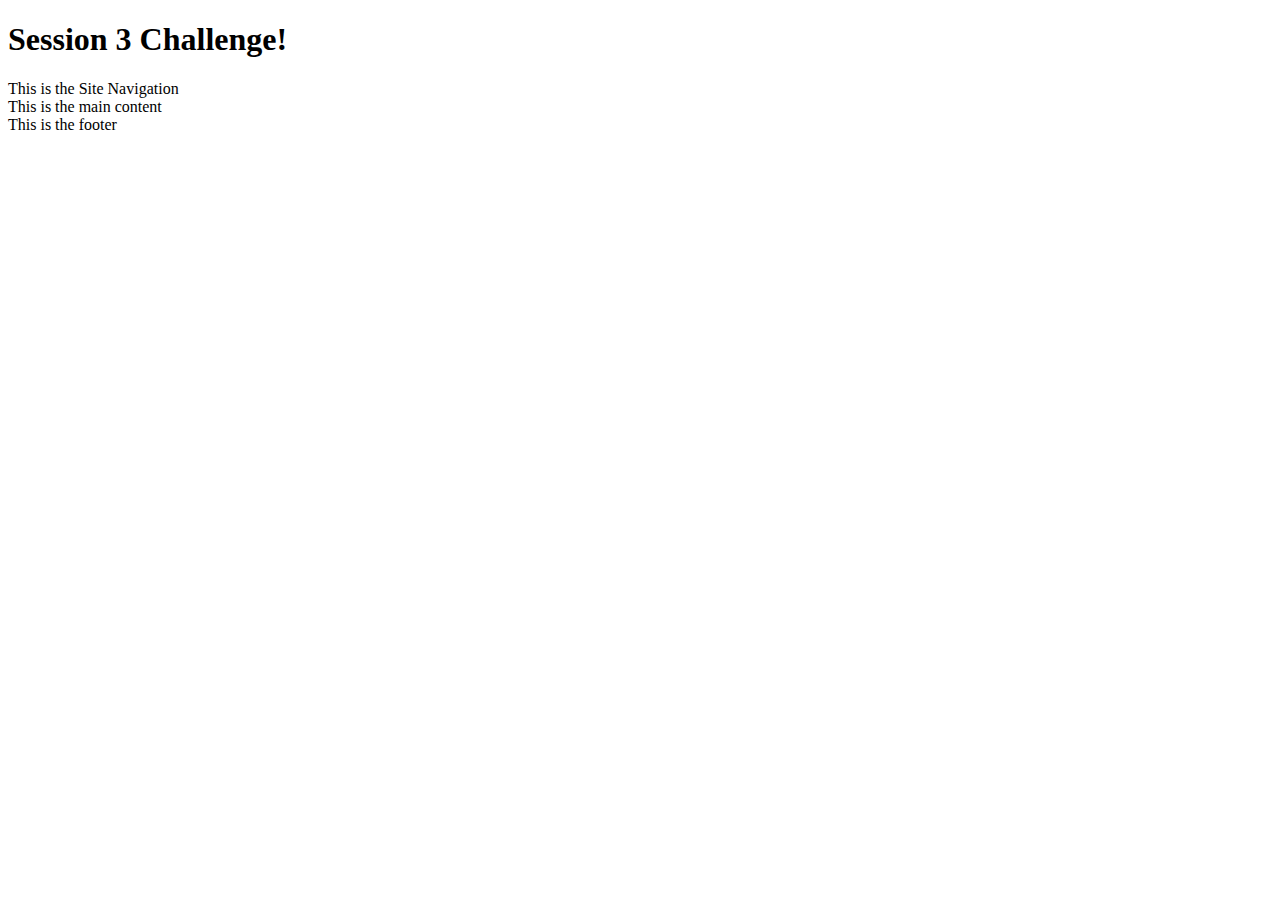
<file: session-03/index.html>
<!doctype html>
<html lang="en">
<head>
    <meta charset="UTF-8">
    <meta name="viewport"
          content="width=device-width, user-scalable=no, initial-scale=1.0, maximum-scale=1.0, minimum-scale=1.0">
    <meta http-equiv="X-UA-Compatible" content="ie=edge">
    <title>Session 3 Challenge</title>
</head>
<body>
    <header>
        <h1>Session 3 Challenge!</h1>
    </header>
    <nav>This is the Site Navigation</nav>
    <main>This is the main content</main>
    <footer>This is the footer</footer>
</body>
</html>
</file>
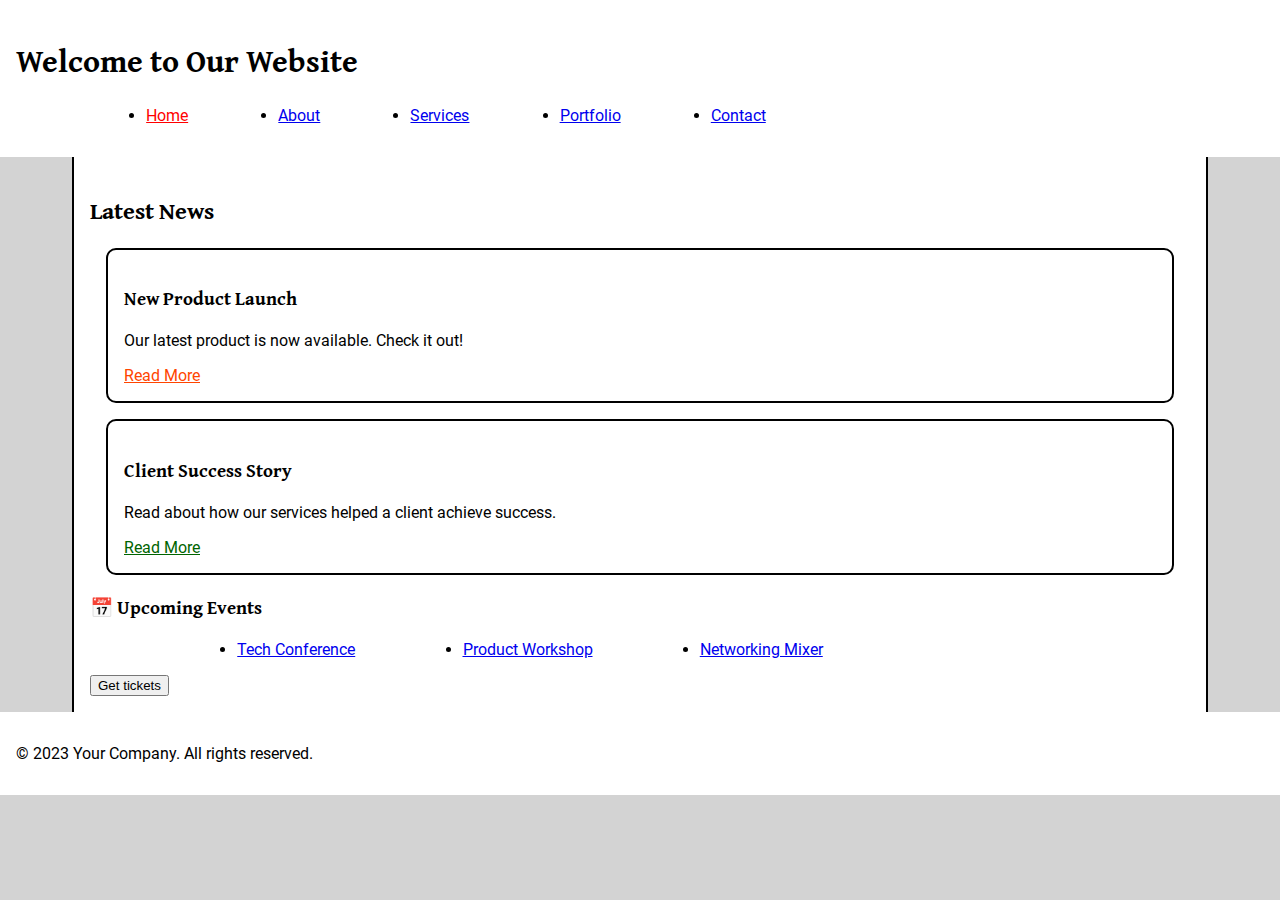
<file: session-07/index.html>
<!DOCTYPE html>
<html lang="en-au">
  <head>
    <meta charset="UTF-8" />
    <title>Advanced Selectors Activity</title>
    <link rel="preconnect" href="https://fonts.googleapis.com">
    <link rel="preconnect" href="https://fonts.gstatic.com" crossorigin>
    <link href="https://fonts.googleapis.com/css2?family=Gentium+Book+Plus:ital,wght@0,400;0,700;1,400;1,700&family=Inter:wght@100..900&family=Roboto:ital,wght@0,100;0,300;0,400;0,500;0,700;0,900;1,100;1,300;1,400;1,500;1,700;1,900&display=swap" rel="stylesheet">
    <link rel="stylesheet" href="assets/css/styles.css" />
  </head>
  <body>
    <header>
      <h1>Welcome to Our Website</h1>
      <nav>
        <ul>
          <li><a href="#">Home</a></li>
          <li><a href="#">About</a></li>
          <li><a href="#">Services</a></li>
          <li><a href="#">Portfolio</a></li>
          <li><a href="#">Contact</a></li>
        </ul>
      </nav>
    </header>
    <div class="container">
      <section class="main-content">
        <h2>Latest News</h2>
        <div class="news-article">
          <h3 class="highlight">New Product Launch</h3>
          <p>Our latest product is now available. Check it out!</p>
          <a href="#" class="btn">Read More</a>
        </div>
        <div class="news-article">
          <h3>Client Success Story</h3>
          <p>Read about how our services helped a client achieve success.</p>
          <a href="#" class="btn">Read More</a>
        </div>
      </section>
      <aside class="sidebar">
        <h3>Upcoming Events</h3>
        <ul id="events_list">
          <li><a href="#">Tech Conference</a></li>
          <li><a href="#">Product Workshop</a></li>
          <li><a href="#">Networking Mixer</a></li>
        </ul>
      </aside>
      <button type="submit">Get tickets</button>
    </div>
    <footer>
      <p>&copy; 2023 Your Company. All rights reserved.</p>
    </footer>
  </body>
</html>
</file>
<file: session-07/assets/css/styles.css>
@font-face {
    font-family: Roboto;
    src: url('../../assets/webfonts/Roboto/Roboto-Regular.ttf');
}

body {
    display: flex;
    flex-direction: column;
    justify-content: center;
    max-width: 100%;
    word-wrap: anywhere;
    margin: auto;
    font-family: Roboto, sans-serif;
}

h1, h2, h3 {
    font-family: "Gentium Book Plus", sans-serif;
}

header li:first-child > a{
    color: red;
}

.sidebar > h3::before {
    content: "📅 ";
}

button:hover {
    background-color: green;
    color: yellow;
    border-radius: 5px;
    border: 1px solid black;
}

.news-article:nth-child(2) a {
    color: orangered;
}

.news-article:nth-child(3) a {
    color: darkgreen;
}

header {
    background-color: white;
    padding: 1rem;
}

footer {
    background-color: white;
    padding: 1rem;
}

@media screen and (min-width: 768px) {
    body {
        align-content: center;
        margin: auto;
    }

    .container {
        max-width: 900px;
        margin: auto;
    }

    ul {
        display: flex;
        flex-direction: row;
        justify-content: space-evenly;
        max-width: 800px;
    }

    .news-article {
        border: 2px solid black;
        border-radius: 10px;
        padding: 1rem;
        margin: 0.5rem;
    }
}

@media screen and (min-width: 1200px) {
    body {
        background-color: lightgray;
    }

    .container {
        background-color: white;
        padding: 1rem;
        border-left: 2px solid black;
        border-right: 2px solid black;
        min-width: 1100px;
        max-width: 1200px;
    }

    .news-article {
        margin: 1rem;
    }
}
</file>
